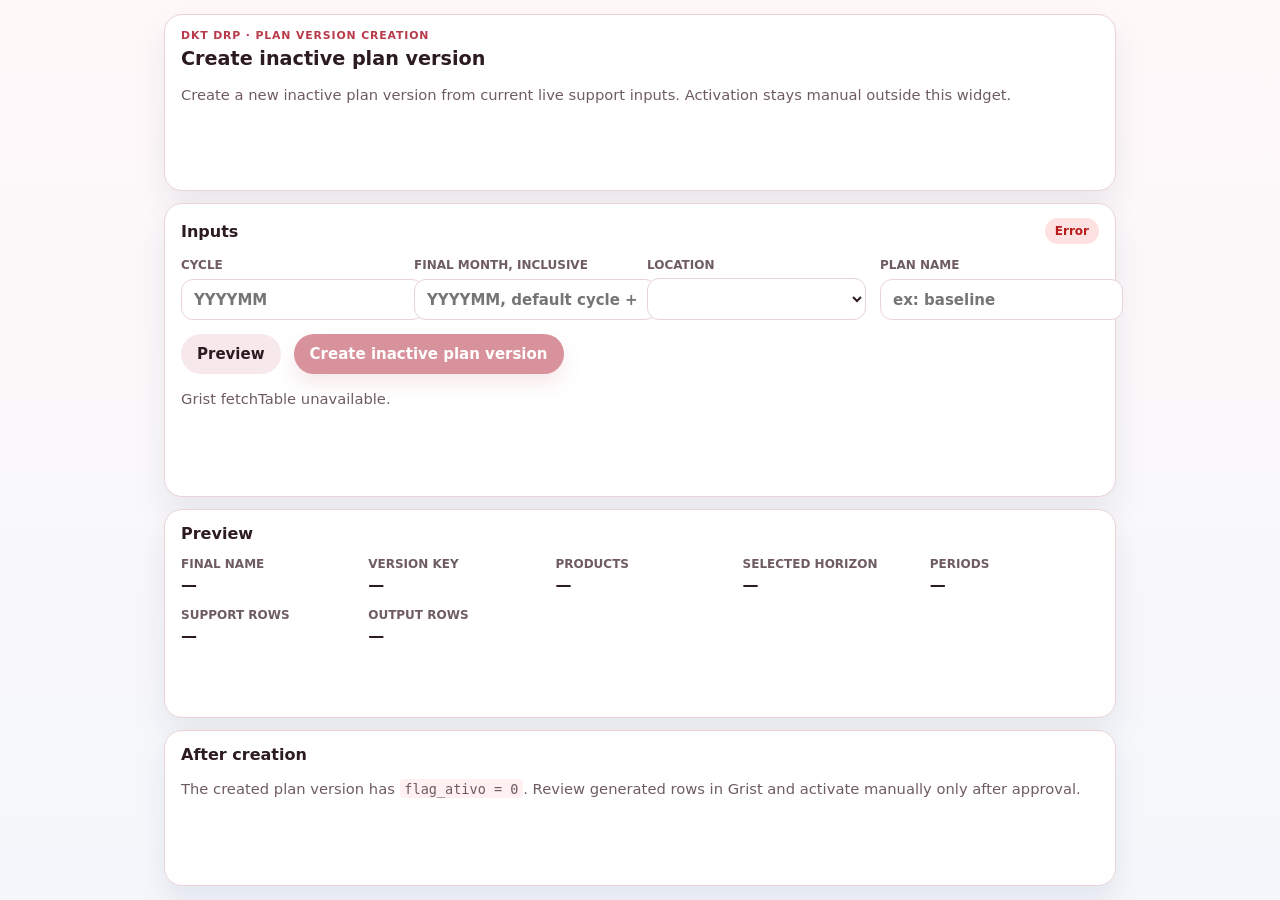
<file: plan-version-generator/index.html>
<!doctype html>
<html lang="en">
  <head>
    <meta charset="utf-8" />
    <meta name="viewport" content="width=device-width, initial-scale=1" />
    <title>Plan version generator</title>
    <link rel="stylesheet" href="./styles.css" />
    <script src="https://docs.getgrist.com/grist-plugin-api.js"></script>
  </head>
  <body>
    <main class="app-shell">
      <header class="hero">
        <p class="eyebrow">DKT DRP · Plan version creation</p>
        <h1>Create inactive plan version</h1>
        <p class="subtitle">Create a new inactive plan version from current live support inputs. Activation stays manual outside this widget.</p>
      </header>

      <section class="panel">
        <div class="panel-head"><h2>Inputs</h2><span id="status-badge" class="badge badge-idle">Idle</span></div>
        <div class="form-grid">
          <label>Cycle <input id="cycle-input" placeholder="YYYYMM" maxlength="6" /></label>
          <label>Final month, inclusive <input id="end-month-input" placeholder="YYYYMM, default cycle + 12 months" maxlength="6" /></label>
          <label>Location <select id="location-select"></select></label>
          <label>Plan name <input id="name-input" placeholder="ex: baseline" /></label>
        </div>
        <button id="preview-button" class="secondary-button" type="button">Preview</button>
        <button id="create-button" class="primary-button" type="button" disabled>Create inactive plan version</button>
        <p id="status-text" class="status-text">Loading Grist tables…</p>
      </section>

      <section class="panel" id="resume-panel" hidden>
        <div class="panel-head"><h2>Resume interrupted generation</h2></div>
        <p class="status-text" id="resume-text">No interrupted plan versions found.</p>
        <button id="resume-button" class="primary-button" type="button">Resume generation</button>
      </section>

      <section class="panel">
        <div class="panel-head"><h2>Preview</h2></div>
        <dl class="details">
          <div><dt>Final name</dt><dd id="final-name">—</dd></div>
          <div><dt>Version key</dt><dd id="version-key">—</dd></div>
          <div><dt>Products</dt><dd id="product-count">—</dd></div>
          <div><dt>Selected horizon</dt><dd id="period-range">—</dd></div>
          <div><dt>Periods</dt><dd id="period-count">—</dd></div>
          <div><dt>Support rows</dt><dd id="support-count">—</dd></div>
          <div><dt>Output rows</dt><dd id="output-count">—</dd></div>
        </dl>
      </section>

      <section class="panel note-panel">
        <h2>After creation</h2>
        <p>The created plan version has <code>flag_ativo = 0</code>. Review generated rows in Grist and activate manually only after approval.</p>
      </section>
    </main>
    <script src="./app.js"></script>
  </body>
</html>
</file>
<file: plan-version-generator/styles.css>
:root{
  color-scheme:light;
  font-family:Inter,ui-sans-serif,system-ui,-apple-system,BlinkMacSystemFont,"Segoe UI",sans-serif;
  --bg:#f4f7fb;
  --panel:#ffffff;
  --border:#ead2d7;
  --text:#2d1b22;
  --muted:#6f5c63;
  --primary:#b83a4b;
  --primary-dark:#8f2434;
  --primary-soft:rgba(184,58,75,.11);
  --ok:#18804b;
  --warn:#b35c00;
  --err:#b91c1c;
  --shadow:0 16px 32px rgba(15,44,76,.08);
}
*{box-sizing:border-box}
body{margin:0;background:linear-gradient(180deg,#fff8f9 0%,var(--bg) 100%);color:var(--text)}
code{background:#fff0f2;border-radius:4px;font-family:"SFMono-Regular",ui-monospace,Menlo,monospace;font-size:.92em;padding:.1rem .3rem}
.app-shell{display:grid;gap:12px;max-width:980px;margin:0 auto;min-height:100vh;padding:14px}
.hero,.panel{background:var(--panel);border:1px solid var(--border);border-radius:18px;box-shadow:var(--shadow);padding:14px 16px}
.eyebrow{margin:0 0 6px;color:var(--primary);font-size:.68rem;font-weight:700;text-transform:uppercase;letter-spacing:.08em}
.hero h1,.panel h2{margin:0}.hero h1{font-size:1.2rem;line-height:1.15}.panel h2{font-size:1rem}
.subtitle,.status-text,.note-panel p{color:var(--muted);line-height:1.3;font-size:.92rem}
.panel-head{display:flex;align-items:center;justify-content:space-between;gap:12px;margin-bottom:14px}
.badge{border-radius:999px;font-size:12px;font-weight:700;padding:6px 10px}
.badge-idle{background:#f7e7ea;color:var(--muted)}
.badge-running{background:#fff3d6;color:var(--warn)}
.badge-success{background:#dcfce7;color:var(--ok)}
.badge-error{background:#fee2e2;color:var(--err)}
.form-grid{display:grid;grid-template-columns:repeat(auto-fit,minmax(180px,1fr));gap:14px;margin-bottom:14px}
label{display:grid;gap:6px;color:var(--muted);font-size:12px;font-weight:700;text-transform:uppercase}
input,select{background:#fff;border:1px solid var(--border);border-radius:12px;color:var(--text);font:inherit;font-size:15px;padding:10px 12px;text-transform:none}
input:focus,select:focus{border-color:var(--primary);box-shadow:0 0 0 3px var(--primary-soft);outline:none}
button{border:0;border-radius:999px;cursor:pointer;font:inherit;font-size:15px;font-weight:700;margin-right:8px;padding:11px 16px;transition:background .18s ease,color .18s ease,box-shadow .18s ease,transform .18s ease}
button:hover:not(:disabled){transform:translateY(-1px)}
.primary-button{background:var(--primary);box-shadow:0 10px 18px rgba(184,58,75,.2);color:#fff}
.primary-button:hover:not(:disabled){background:var(--primary-dark)}
.secondary-button{background:var(--primary-soft);color:var(--text)}
button:disabled{cursor:not-allowed;opacity:.55;transform:none}
.details{display:grid;grid-template-columns:repeat(auto-fit,minmax(160px,1fr));gap:14px 18px;margin:0}
.details dt{color:var(--muted);font-size:12px;font-weight:700;margin-bottom:4px;text-transform:uppercase}
.details dd{font-size:16px;font-weight:700;margin:0;overflow-wrap:anywhere}
.status-text{min-height:1.4em}
</file>
